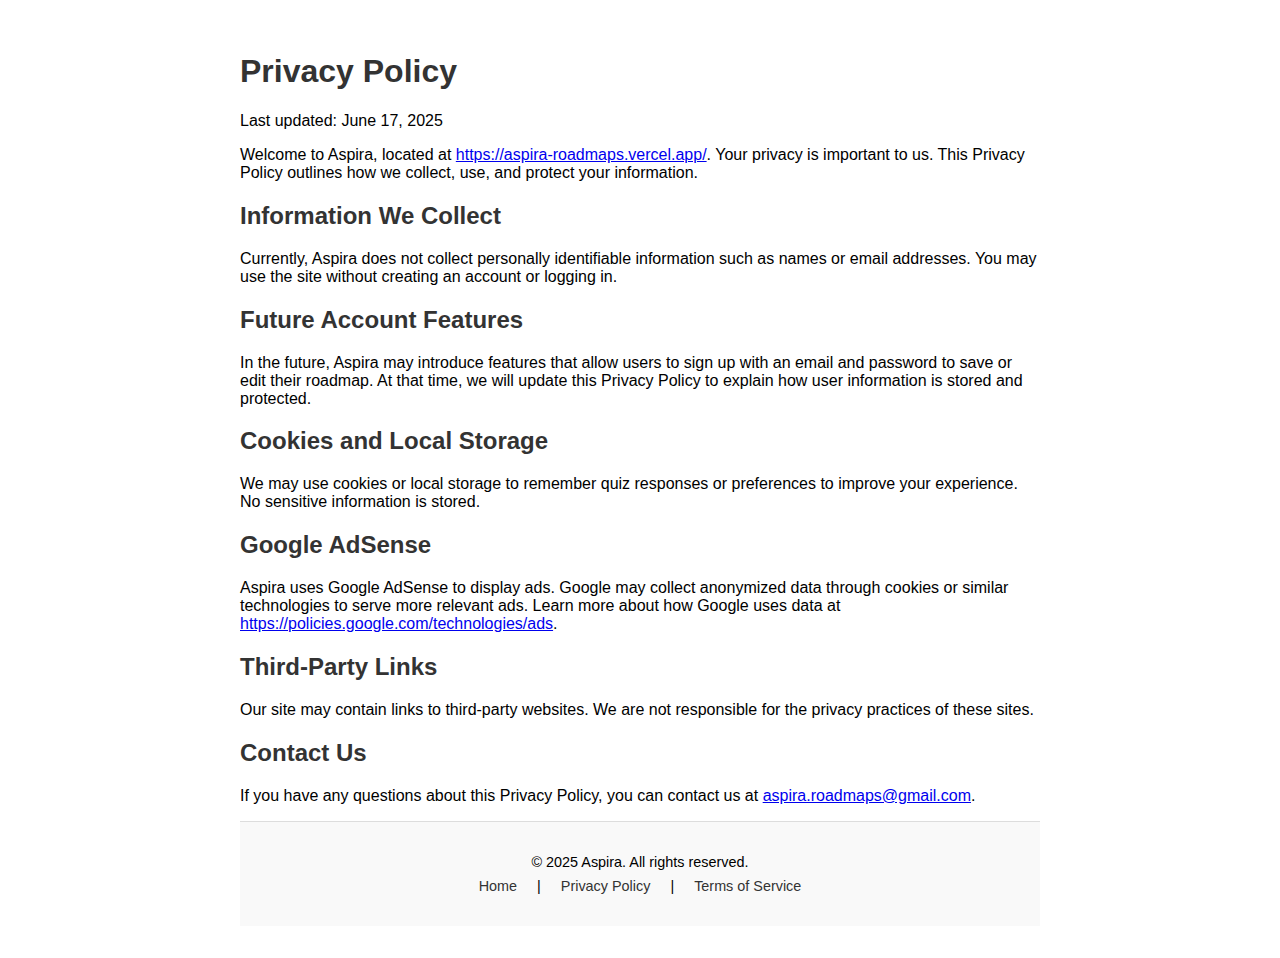
<file: privacy.html>
<!DOCTYPE html>
<html lang="en">
<head>
  <meta charset="UTF-8" />
  <meta name="viewport" content="width=device-width, initial-scale=1.0"/>
  <title>Privacy Policy - Aspira</title>
  <style>
    body {
      font-family: Arial, sans-serif;
      padding: 2rem;
      max-width: 800px;
      margin: auto;
    }
    h1, h2 {
      color: #333;
    }
  </style>
</head>
<body>
  <h1>Privacy Policy</h1>
  <p>Last updated: June 17, 2025</p>

  <p>Welcome to Aspira, located at <a href="https://aspira-roadmaps.vercel.app/">https://aspira-roadmaps.vercel.app/</a>. Your privacy is important to us. This Privacy Policy outlines how we collect, use, and protect your information.</p>

  <h2>Information We Collect</h2>
  <p>Currently, Aspira does not collect personally identifiable information such as names or email addresses. You may use the site without creating an account or logging in.</p>

  <h2>Future Account Features</h2>
  <p>In the future, Aspira may introduce features that allow users to sign up with an email and password to save or edit their roadmap. At that time, we will update this Privacy Policy to explain how user information is stored and protected.</p>

  <h2>Cookies and Local Storage</h2>
  <p>We may use cookies or local storage to remember quiz responses or preferences to improve your experience. No sensitive information is stored.</p>

  <h2>Google AdSense</h2>
  <p>Aspira uses Google AdSense to display ads. Google may collect anonymized data through cookies or similar technologies to serve more relevant ads. Learn more about how Google uses data at <a href="https://policies.google.com/technologies/ads">https://policies.google.com/technologies/ads</a>.</p>

  <h2>Third-Party Links</h2>
  <p>Our site may contain links to third-party websites. We are not responsible for the privacy practices of these sites.</p>

  <h2>Contact Us</h2>
  <p>If you have any questions about this Privacy Policy, you can contact us at <a href="mailto:aspira.roadmaps@gmail.com">aspira.roadmaps@gmail.com</a>.</p>
</body>
<footer style="background-color: #f9f9f9; padding: 1.5rem; text-align: center; font-size: 0.9rem; border-top: 1px solid #ddd;">
  <p style="margin: 0.5rem 0;">
    © 2025 Aspira. All rights reserved.
  </p>
  <p style="margin: 0.5rem 0;">
    <a href="/index.html" style="margin-right: 1rem; color: #333; text-decoration: none;">Home</a>
    |
    <a href="/privacy.html" style="margin: 1rem; color: #333; text-decoration: none;">Privacy Policy</a>
    |
    <a href="/tos.html" style="margin-left: 1rem; color: #333; text-decoration: none;">Terms of Service</a>
  </p>
</footer>

</html>
</file>
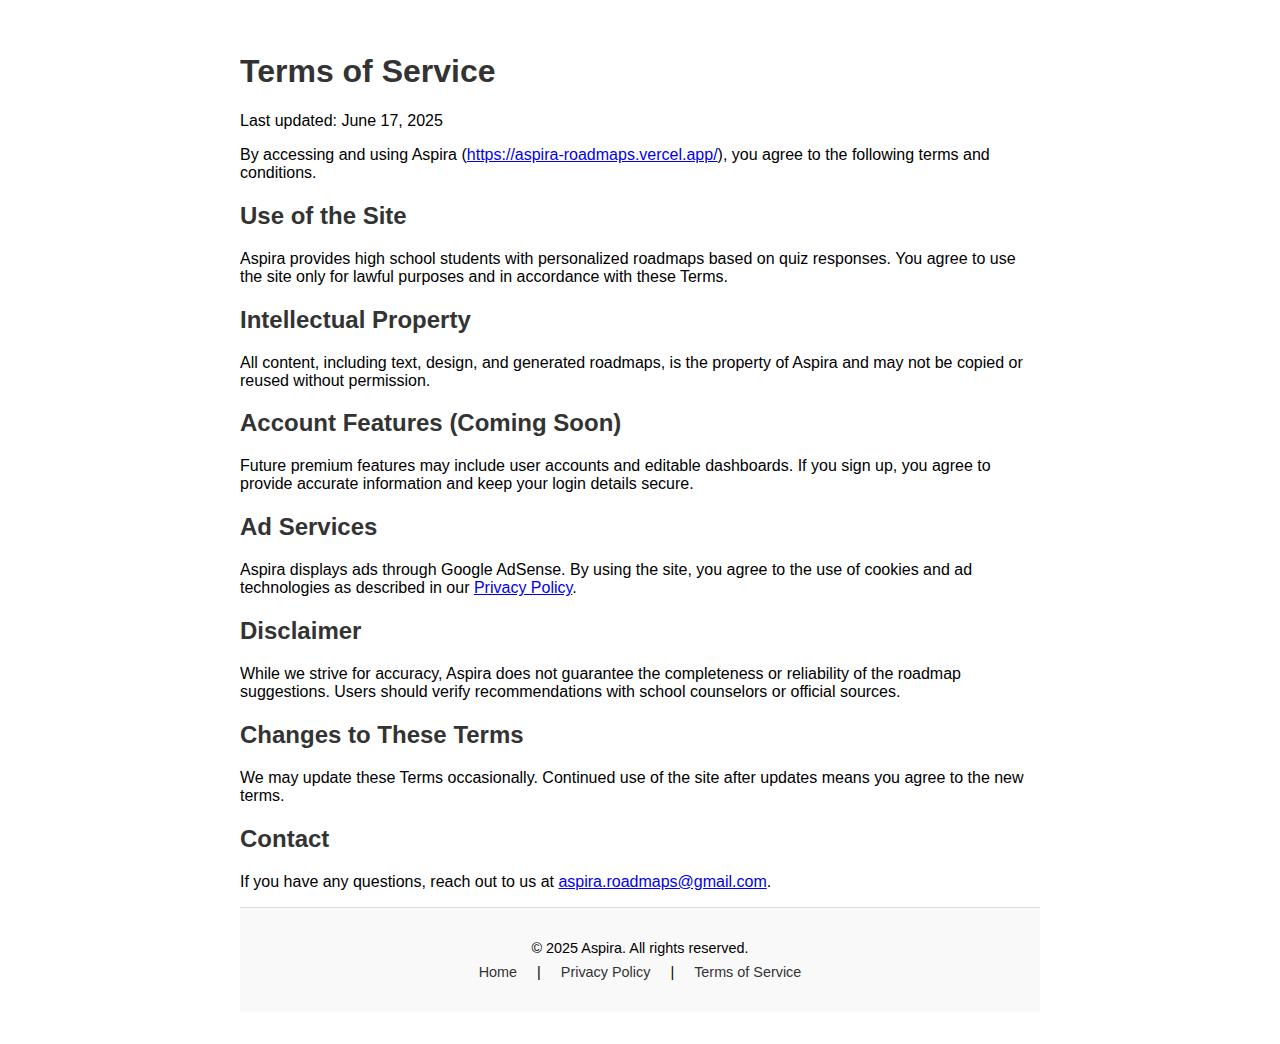
<file: tos.html>
<!DOCTYPE html>
<html lang="en">
<head>
  <meta charset="UTF-8" />
  <meta name="viewport" content="width=device-width, initial-scale=1.0"/>
  <title>Terms of Service - Aspira</title>
  <style>
    body {
      font-family: Arial, sans-serif;
      padding: 2rem;
      max-width: 800px;
      margin: auto;
    }
    h1, h2 {
      color: #333;
    }
  </style>
</head>
<body>
  <h1>Terms of Service</h1>
  <p>Last updated: June 17, 2025</p>

  <p>By accessing and using Aspira (<a href="https://aspira-roadmaps.vercel.app/">https://aspira-roadmaps.vercel.app/</a>), you agree to the following terms and conditions.</p>

  <h2>Use of the Site</h2>
  <p>Aspira provides high school students with personalized roadmaps based on quiz responses. You agree to use the site only for lawful purposes and in accordance with these Terms.</p>

  <h2>Intellectual Property</h2>
  <p>All content, including text, design, and generated roadmaps, is the property of Aspira and may not be copied or reused without permission.</p>

  <h2>Account Features (Coming Soon)</h2>
  <p>Future premium features may include user accounts and editable dashboards. If you sign up, you agree to provide accurate information and keep your login details secure.</p>

  <h2>Ad Services</h2>
  <p>Aspira displays ads through Google AdSense. By using the site, you agree to the use of cookies and ad technologies as described in our <a href="privacy.html">Privacy Policy</a>.</p>

  <h2>Disclaimer</h2>
  <p>While we strive for accuracy, Aspira does not guarantee the completeness or reliability of the roadmap suggestions. Users should verify recommendations with school counselors or official sources.</p>

  <h2>Changes to These Terms</h2>
  <p>We may update these Terms occasionally. Continued use of the site after updates means you agree to the new terms.</p>

  <h2>Contact</h2>
  <p>If you have any questions, reach out to us at <a href="mailto:aspira.roadmaps@gmail.com">aspira.roadmaps@gmail.com</a>.</p>
</body>
<footer style="background-color: #f9f9f9; padding: 1.5rem; text-align: center; font-size: 0.9rem; border-top: 1px solid #ddd;">
  <p style="margin: 0.5rem 0;">
    © 2025 Aspira. All rights reserved.
  </p>
  <p style="margin: 0.5rem 0;">
    <a href="/index.html" style="margin-right: 1rem; color: #333; text-decoration: none;">Home</a>
    |
    <a href="/privacy.html" style="margin: 1rem; color: #333; text-decoration: none;">Privacy Policy</a>
    |
    <a href="/tos.html" style="margin-left: 1rem; color: #333; text-decoration: none;">Terms of Service</a>
  </p>
</footer>

</html>
</file>
